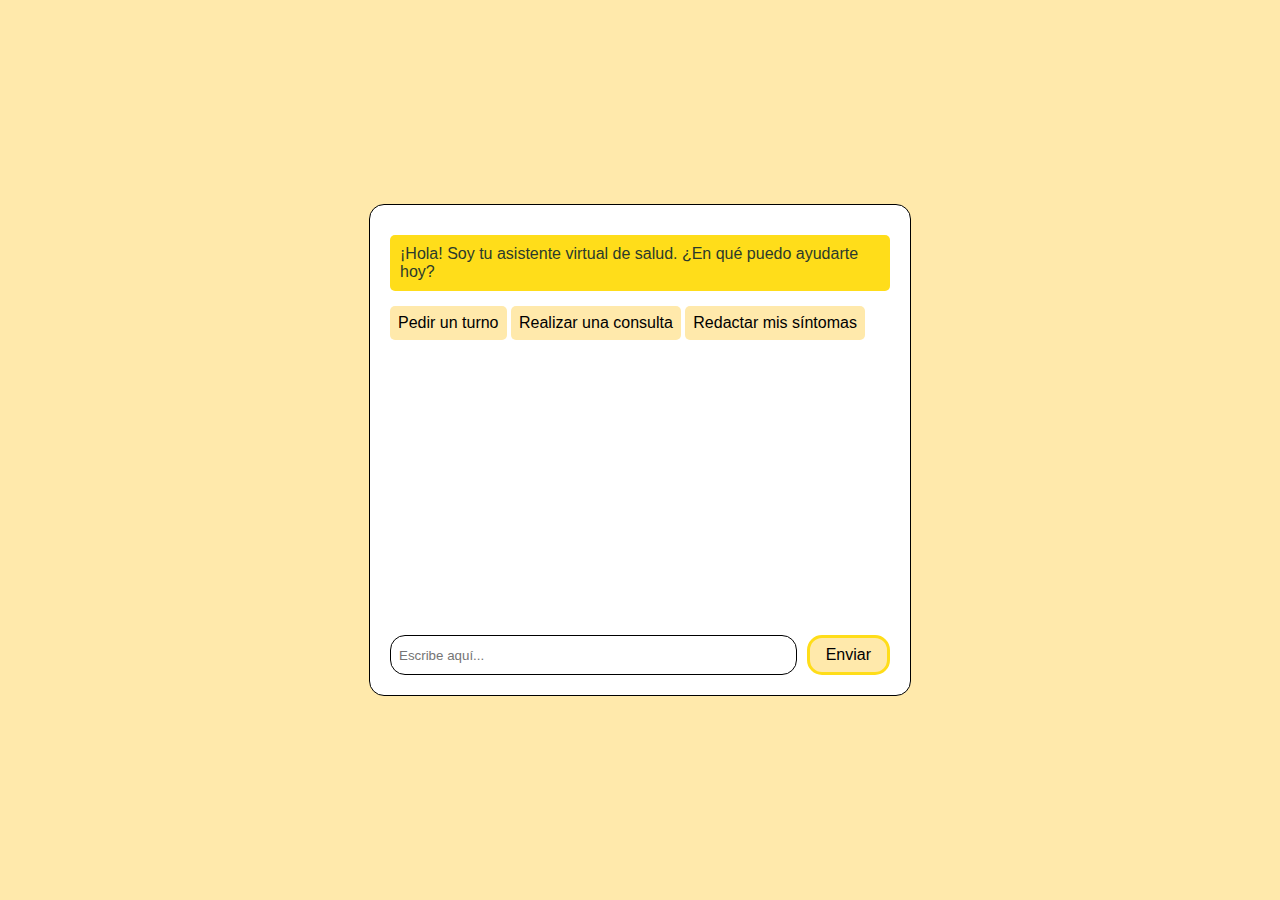
<file: chatbot.html>
<!DOCTYPE html>
<html lang="es">

<head>
    <meta charset="UTF-8">
    <meta name="viewport" content="width=device-width, initial-scale=1.0">
    <link rel="stylesheet" href="/css/styles-chatbot.css">
    <link rel="icon" href="logo-chatbot.ico">
    <title>chatbot</title>
</head>

<body>
    <div id="chat-container">
        <div id="chat-box">
            <div class="bot-message">¡Hola! Soy tu asistente virtual de salud. ¿En qué puedo ayudarte hoy?</div>
            <button class="option-button" onclick="handleOption('turno')">Pedir un turno</button>
            <button class="option-button" onclick="handleOption('consulta')">Realizar una consulta</button>
            <button class="option-button" onclick="handleOption('sintomas')">Redactar mis síntomas</button>
        </div>
        <div id="input-section">
            <input type="text" id="user-input" placeholder="Escribe aquí..." />
            <button id="send-button" onclick="handleUserInput()">Enviar</button>
        </div>
    </div>
    <script src="/js/script-chatbot.js"></script>
</body>

</html>
</file>
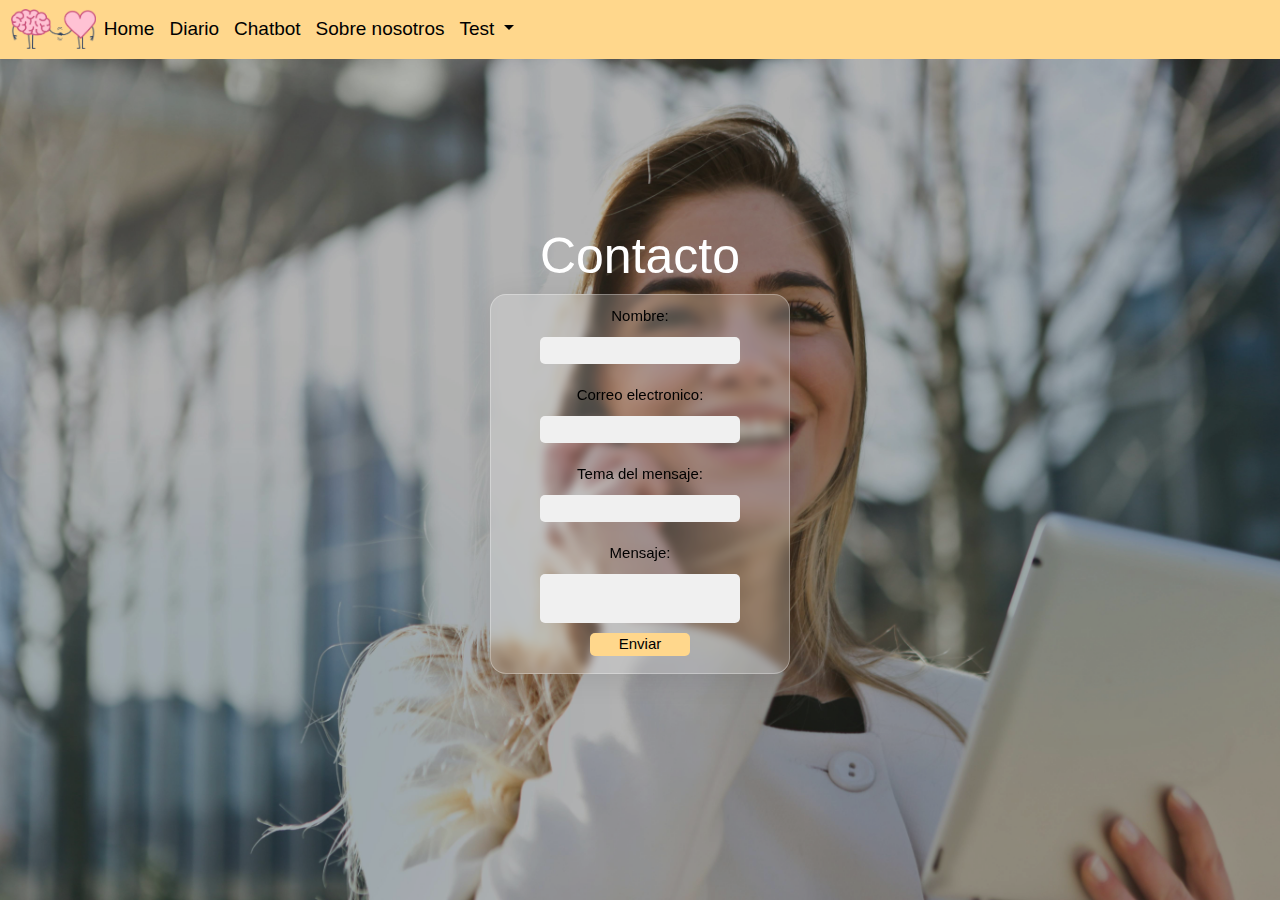
<file: contact.html>
<!DOCTYPE html>
<html lang="en">

<head>
    <meta charset="UTF-8">
    <meta name="viewport" content="width=device-width, initial-scale=1.0">
    <link href="https://cdn.jsdelivr.net/npm/bootstrap@5.3.3/dist/css/bootstrap.min.css" rel="stylesheet"
        integrity="sha384-QWTKZyjpPEjISv5WaRU9OFeRpok6YctnYmDr5pNlyT2bRjXh0JMhjY6hW+ALEwIH" crossorigin="anonymous">
    <link rel="stylesheet" href="css/styles-main.css">
    <title>Contacto</title>
</head>

<body>
    <header class="header">
        <nav class="navbar navbar-expand-lg">
            <div class="container-fluid">
                <img class="header__logo" src="/assets/Logo Healty.png" alt="Tradingo logo">
                <button id="button-toggler" class="navbar-toggler header__navbar-toggler" type="button" data-bs-toggle="collapse"data-bs-target="#navbarNavDropdown" aria-controls="navbarNavDropdown" aria-expanded="false"aria-label="Toggle navigation">
                    <span class="navbar-toggler-icon header__navbar-toggler-icon"></span>
                </button>
                <div class="collapse navbar-collapse" id="navbarNavDropdown">
                    <ul class="navbar-nav">
                        <li class="nav-item">
                            <a class="nav-link" href="index.html">Home</a>
                        </li>
                        <li class="nav-item">
                            <a class="nav-link" href="diario.html">Diario</a>
                        </li>
                        <li class="nav-item">
                            <a class="nav-link" href="chatbot.html">Chatbot</a>
                        </li>
                        <li class="nav-item">
                            <a class="nav-link" href="https://github.com/Slavickbonewall">Sobre nosotros</a>
                        </li>
                        <li class="nav-item dropdown">
                            <a id="FAQS" class="nav-link dropdown-toggle" href="#" role="button" data-bs-toggle="dropdown"aria-expanded="false">
                                Test
                            </a>
                            <ul class="dropdown-menu">
                                <li><a class="dropdown-item" href="inicio_sesion.html">iniciar sesion</a></li>
                                <li><a class="dropdown-item" href="registro.html">crear perfil</a></li>
                            </ul>
                        </li>
                    </ul>
                </div>
            </div>
        </nav>
    </header>

    <main class="main__contact">
        <section class="main__section">
            <div class="main__container">
                <h1 class="main__form-title">Contacto</h1>
                <form class="main__form" action="/submit-form" method="post">
                    <label class="main__label" for="name">Nombre:</label>
                    <input class="main__input" type="text" id="name" name="name" placeholder=""
                        required>
                    <label class="main__label" for="email">Correo electronico:</label>
                    <input class="main__input" type="email" id="email" name="email" placeholder=""
                        required>
                    <label class="main__label" for="subject">Tema del mensaje:</label>
                    <input class="main__input" type="text" id="subject" placeholder=""
                        name="subject">
                    <label class="main__label" for="message" rows="4">Mensaje:</label>
                    <textarea class="main__input" id="message" name="message" required></textarea>
                    <button class="main__form-button" type="submit">Enviar</button>
                </form>
            </div>
        </section>
    </main>

    <script defer src="https://cdn.jsdelivr.net/npm/bootstrap@5.3.3/dist/js/bootstrap.bundle.min.js"
        integrity="sha384-YvpcrYf0tY3lHB60NNkmXc5s9fDVZLESaAA55NDzOxhy9GkcIdslK1eN7N6jIeHz"
        crossorigin="anonymous"></script>
</body>

</html>
</file>
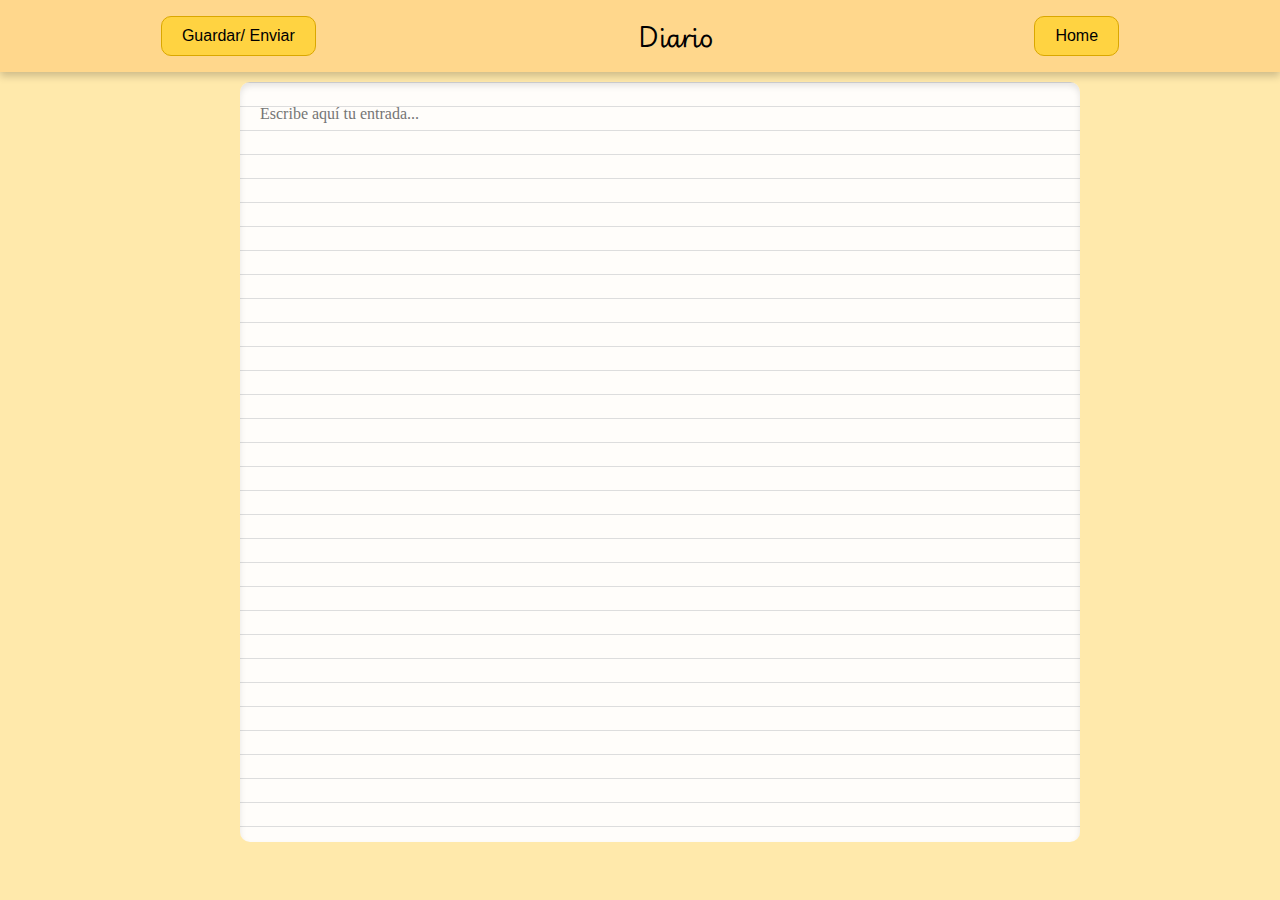
<file: diario.html>
<!DOCTYPE html>
<html lang="en">
<head>
    <meta charset="UTF-8">
    <meta name="viewport" content="width=device-width, initial-scale=1.0">
    <title>Diario Personal</title>
    <link rel="preconnect" href="https://fonts.googleapis.com">
    <link rel="preconnect" href="https://fonts.gstatic.com" crossorigin>
    <link href="https://fonts.googleapis.com/css2?family=Playwrite+GB+S:ital,wght@0,100..400;1,100..400&display=swap" rel="stylesheet">
    <link rel="stylesheet" href="css/style-diario.css">
</head>
<body>
    <header>
        <button onclick="saveNote()">Guardar/ Enviar</button>
        <h1>Diario</h1>
        <button><a style="text-decoration: none; color: black;" href="index.html">Home</a></button>
    </header>
    <div class="container">
        <textarea id="noteContent" placeholder="Escribe aquí tu entrada..."></textarea>
        <div id="notesList"></div>
    </div>
    <script src="/js/save-note.js"></script>
</body>
</html>
</file>
<file: css/styles-chatbot.css>
body {
    font-family: Arial, sans-serif;
    background-color: #ffe9ab;
    color: #2e462f;
    display: flex;
    justify-content: center;
    align-items: center;
    height: 100vh;
    margin: 0;
}
#chat-container {
    border-radius: 15px;
    height: 450px;
    width: 80%;
    max-width: 500px;
    background-color: #ffffff;
    border: 1px solid #000000;
    padding: 20px;
    display: flex;
    flex-direction: column;
}
#chat-box {
    flex: 1;
    overflow-y: auto;
    margin-bottom: 10px;
    max-height: 400px;
}
.bot-message, .user-message {
    margin: 10px 0;
    padding: 10px;
    border-radius: 5px;
    width: fit-content;
    max-width: 100%;
}
.bot-message {
    background-color: #ffdd1a;
    color: #2b3a2c;
    align-self: flex-start;
}
.user-message {
    background-color: #000000;
    color: #fdfdfd;
    align-self: flex-end;
}
.option-button {
    margin: 5px 0;
    padding: 8px;
    background-color: #ffe9ab;
    border: none;
    color: rgb(0, 0, 0);
    font-size: 16px;
    cursor: pointer;
    border-radius: 5px;
}
.option-button:hover {
    background-color: #fdd872;
}
#input-section {
    display: flex;
    gap: 10px;
}
#user-input {
    flex: 1;
    padding: 8px;
    border: 1px solid #000000;
    border-radius: 15px;
}
#send-button {
    padding: 8px 16px;
    background-color: #ffe9ab;
    border: none;
    color: rgb(0, 0, 0);
    font-size: 16px;
    cursor: pointer;
    border-radius: 15px;
    border: #ffdd19 solid 3px;
}
#send-button:hover {
    background-color: #fdd872;
    border: #ffd900 solid 3px;
}
</file>
<file: css/styles-main.css>
/* Estilos globales */
* {
    margin: 0;
    padding: 0;
    font-size: 15px;
    font-family: Arial, sans-serif;
    box-sizing: border-box;
}

/* Estilos para la scrollbar */
::-webkit-scrollbar {
    width: 12px;
}

::-webkit-scrollbar-thumb {
    background: #ffffff33;
    border-radius: 10px;
}

::-webkit-scrollbar-track {
    background-color: #000;
}

/* _______________________________________________ */

/* Estilos de la barra de navegacion */
.header {
    position: fixed;
    width: 100%;
    margin: 0;
    background-color: #ffd78c;
}

nav {
    transition: 0.6s ease;
}

.navbar {
    background-color: #ffd78c;
}

.navbar-nav .nav-link {
    font-size: 19px;
    color: #000000;
}

.navbar-nav .nav-link:hover {
    color: #af7d1f;
}

.navbar-nav .nav-link:focus {
    color: #fff;
}

.header__logo {
    user-select: none;
    width: 85px;
    height: 40px;
}

#button-toggler {
    background-color: #fff;
}

#FAQS {
    color: #000000;
}

.sticky {
    width: 100%;
    position: fixed;
    background-color: rgb(0, 0, 0);
}

/* _______________________________________________ */

/* Estilos para la seccion principal 
y compartidos con las demas paginas del sitio*/
.main {
    width: 100%;
    height: 100vh;
    background-attachment: fixed;
    background-image: url("../assets/pexels-karolina-grabowska-4386467.webp");
    background-repeat: no-repeat;
    background-size: cover;
    background-position: center;
}

.main__section {
    width: 100%;
    height: 100%;
    background-color: rgba(0, 0, 0, 0.3);
}

.main__container {
    width: 100%;
    height: 100%;
    display: flex;
    align-items: center;
    justify-content: center;
    background-color: rgba(0, 0, 0, 0);
    flex-flow: column wrap;
}

.main__title-mobile {
    color: #ffffff;
    font-size: 73px;
    user-select: none;
}

.main__typing-effect {
    color: #000000;
    font-size: 100px;
    user-select: none;
}

.main__description {
    width: 360px;
    font-size: 20px;
    color: #fff;
    text-align: center;
    user-select: none;
}

.main__start-button {
    width: 90px;
    text-align: center;
    text-decoration: none;
    background-color: #000000;
    border: #ffc400 solid 1px;
    color: #fff;
    margin: 6px;
    padding: 3px;
    border-radius: 5px;
}

.main__start-button:hover {
    background-image: linear-gradient(to right, #ffd78c, #cfb262);
    color: #ffffff;
    border: #000000 solid 1px;
    color: #000000;
}

/* _______________________________________________ */

/* Estilos para la seccion de nuestros servicios */
.services {
    width: 100%;
    padding: 60px 0;
    background-color: #ffe9ab;
}

.services__container {
    width: 90%;
    margin: 0 auto;
    text-align: center;
}

.services__title {
    font-size: 36px;
    margin-bottom: 40px;
    color: #000000;
}

.services__items {
    display: flex;
    justify-content: space-between;
    flex-wrap: wrap;
}

.services__item {
    width: 28%;
    margin: 10px 0;
    padding: 20px;
    background-color: #ffd78c;
    border-radius: 8px;
    box-shadow: 0 4px 8px rgba(0, 0, 0, 0.2);
    text-align: center;
}

.services__icon {
    font-size: 48px;
    color: #000000;
    margin-bottom: 20px;
}

.services__item-title {
    font-size: 24px;
    margin: 10px 0;
    color: #000000;
}

.services__item-description {
    font-size: 16px;
    color: #000000;
}

.services__link {
    display: inline-block;
    margin-top: 10px;
    padding: 10px 20px;
    background-color: #e9b60e;
    color: #000000;
    text-decoration: none;
    border-radius: 5px;
    transition: background-color 0.3s ease;
}

.services__link:hover {
    background-color: #ffc400;
}

.services__testimonials {
    margin-top: 40px;
    padding: 20px;
    background-color: #ffd78c;
    border-radius: 8px;
    text-align: center;
}

.services__testimonials-title {
    font-size: 28px;
    color: #000000;
}

.services__testimonials-content {
    display: flex;
    flex-direction: row;
    flex-wrap: wrap;
    gap: 20px;
    justify-content: center;
}

.services__testimonial {
    font-size: 18px;
    color: #ccc;
    margin-bottom: 20px;
}

.services__social {
    font-size: 100px;
    color: #000000;
    margin-bottom: 20px;
    transition: 0.3s;
}

.services__social:hover {
    color: #f5c05e;
}

/* _______________________________________________ */

/*Estilos para la pagina del formulario de contacto*/
.main__contact {
    width: 100%;
    height: 100vh;
    background-attachment: fixed;
    background-image: url("../assets/contact.bg.jpg");
    background-repeat: no-repeat;
    background-size: cover;
    background-position: center;
}

.main__form-title {
    color: #ffffff;
    font-size: 50px;
}

.main__form {
    display: flex;
    flex-flow: column;
    align-items: center;
    width: 300px;
    height: 380px;
    border-radius: 15px;
    /* From https://css.glass */
    background: rgba(255, 255, 255, 0.2);
    border-radius: 16px;
    box-shadow: 0 4px 30px rgba(0, 0, 0, 0.1);
    backdrop-filter: blur(5px);
    -webkit-backdrop-filter: blur(5px);
    border: 1px solid rgba(255, 255, 255, 0.3);
}

.main__label {
    color: #000000;
    margin-top: 10px;
}

.main__input {
    width: 200px;
    resize: none;
    background-color: #f0f0f0;
    border: none;
    border-radius: 5px;
    margin: 10px;
    padding: 2px;
    outline: none;
}

.main__form-button {
    background-color: #ffd78c;
    width: 100px;
    border: none;
    border-radius: 5px;
    color: #000;
}

/*Estilos la pagina de cursos disponibles*/
.body__articles {
    padding-top: 60px;
    width: 100%;
    height: 100vh;
    background-attachment: fixed;
    background-color: #d8d8d8;
    background-repeat: no-repeat;
    background-size: cover;
    background-position: center;
}

.body__articles-nav {
    background-color: #000;
    transition: none;
}

.form-control {
    margin-bottom: 10px;
}

.course-card {
    margin-bottom: 20px;
}

.no-active:active,
.no-active:focus,
.no-active {
    background-color: black !important;
    color: white !important;
    border-color: black !important;
    box-shadow: none !important;
}

#articles-footer {
    background-color: #000 !important;
}

/* _______________________________________________ */

/* Estilos para que el sitio sea responsive */
@media (min-width: 550px) {
    .main__title-mobile {
        display: none;
    }
}

@media (max-width: 550px) {
    .main__typing-effect {
        display: none;
    }

    .main__description {
        display: none;
    }
}

@media (max-width: 768px) {
    .services__item {
        width: 90%;
        margin: 10px auto;
    }
}

@media (max-height: 480px) {
    .main__form-title {
        display: none;
    }
}

@media (max-width: 500px) {
    .main__form-title {
        font-size: 30px;
    }
}

@media (max-width: 768px) {
    .course {
        width: 100%;
    }
}

/* _______________________________________________ */



/* ________body {
    font-family: Arial, sans-serif;
    margin: 0;
    padding: 0;
    display: flex;
    flex-direction: column;
    align-items: center;
    justify-content: center;
    height: 100vh;
}

.toolbar {
    margin-bottom: 20px;
}

.editor {
    width: 21cm; /* Tamaño estándar A4 */
    height: 29.7cm;
    border: 1px solid #ccc;
    padding: 2cm;
    background-color: #fff;
    overflow: hidden;
    box-shadow: 0 0 10px rgba(0, 0, 0, 0.1);
    position: relative;
}

.page {
    width: 100%;
    height: auto;
    margin-bottom: 1cm;
    page-break-after: always;
    position: relative;
}

.header, .footer {
    text-align: center;
    font-size: 1.2em;
}

.content {
    line-height: 1.6;
    margin-bottom: 3cm; /* Espacio para el pie de página */
}

.page-number {
    position: absolute;
    bottom: 0;
    right: 0;
    font-size: 0.8em;
}
</file>
<file: css/style-diario.css>
body {
    font-family: 'Georgia', serif;
    background-color: #ffe9ab;
    display: flex;
    flex-direction: column;
    align-items: center;
    margin: 0;
    height: 100%;
    width: 100vw;

    font-family: "Playwrite GB S", cursive;
    font-optical-sizing: auto;
    font-style: normal;
}

header {
    width: 100%;
    display: flex;
    justify-content:space-around;
    align-items: center;
    background-color: #ffd78c;
    color: #000000;
    box-shadow: 0px 4px 8px rgba(0, 0, 0, 0.2);
}

header h1 {
    font-size: 1.5em;
}

header button {
    padding: 10px 20px;
    border: none;
    font-size: 1em;
    cursor: pointer;
    border-radius: 10px;
    background-color: #ffd341;
    border: #daa700 solid 1px;
}

.container {
    width: 80%;
    max-width: 800px;
    flex-grow: 1;
    display: flex;
    flex-direction: column;
    margin-top: 10px;
}

textarea {
    width: 100%;
    height: 80vh;
    padding: 20px;
    border: none;
    background-color: #fffdfa;
    font-family: 'Georgia', serif;
    font-size: 1em;
    line-height: 1.5;
    resize: none;
    outline: none;
    border-radius: 10px;
    
    background-image: repeating-linear-gradient(
        to bottom,
        #ddd,
        #ddd 1px,
        transparent 1px,
        transparent 24px
    );
    box-shadow: inset 0px 4px 6px rgba(0, 0, 0, 0.1);
}

#notesList {
    margin-top: 20px;
    color: #6a4f4b;
    font-size: 0.9em;
}

.note {
    padding: 5px;
    border-bottom: 1px solid #d4c4b0;
}

.note small {
    display: block;
    color: #8b6b61;
    text-align: right;
    font-size: 0.85em;
    margin-top: 2px;
}
</file>
